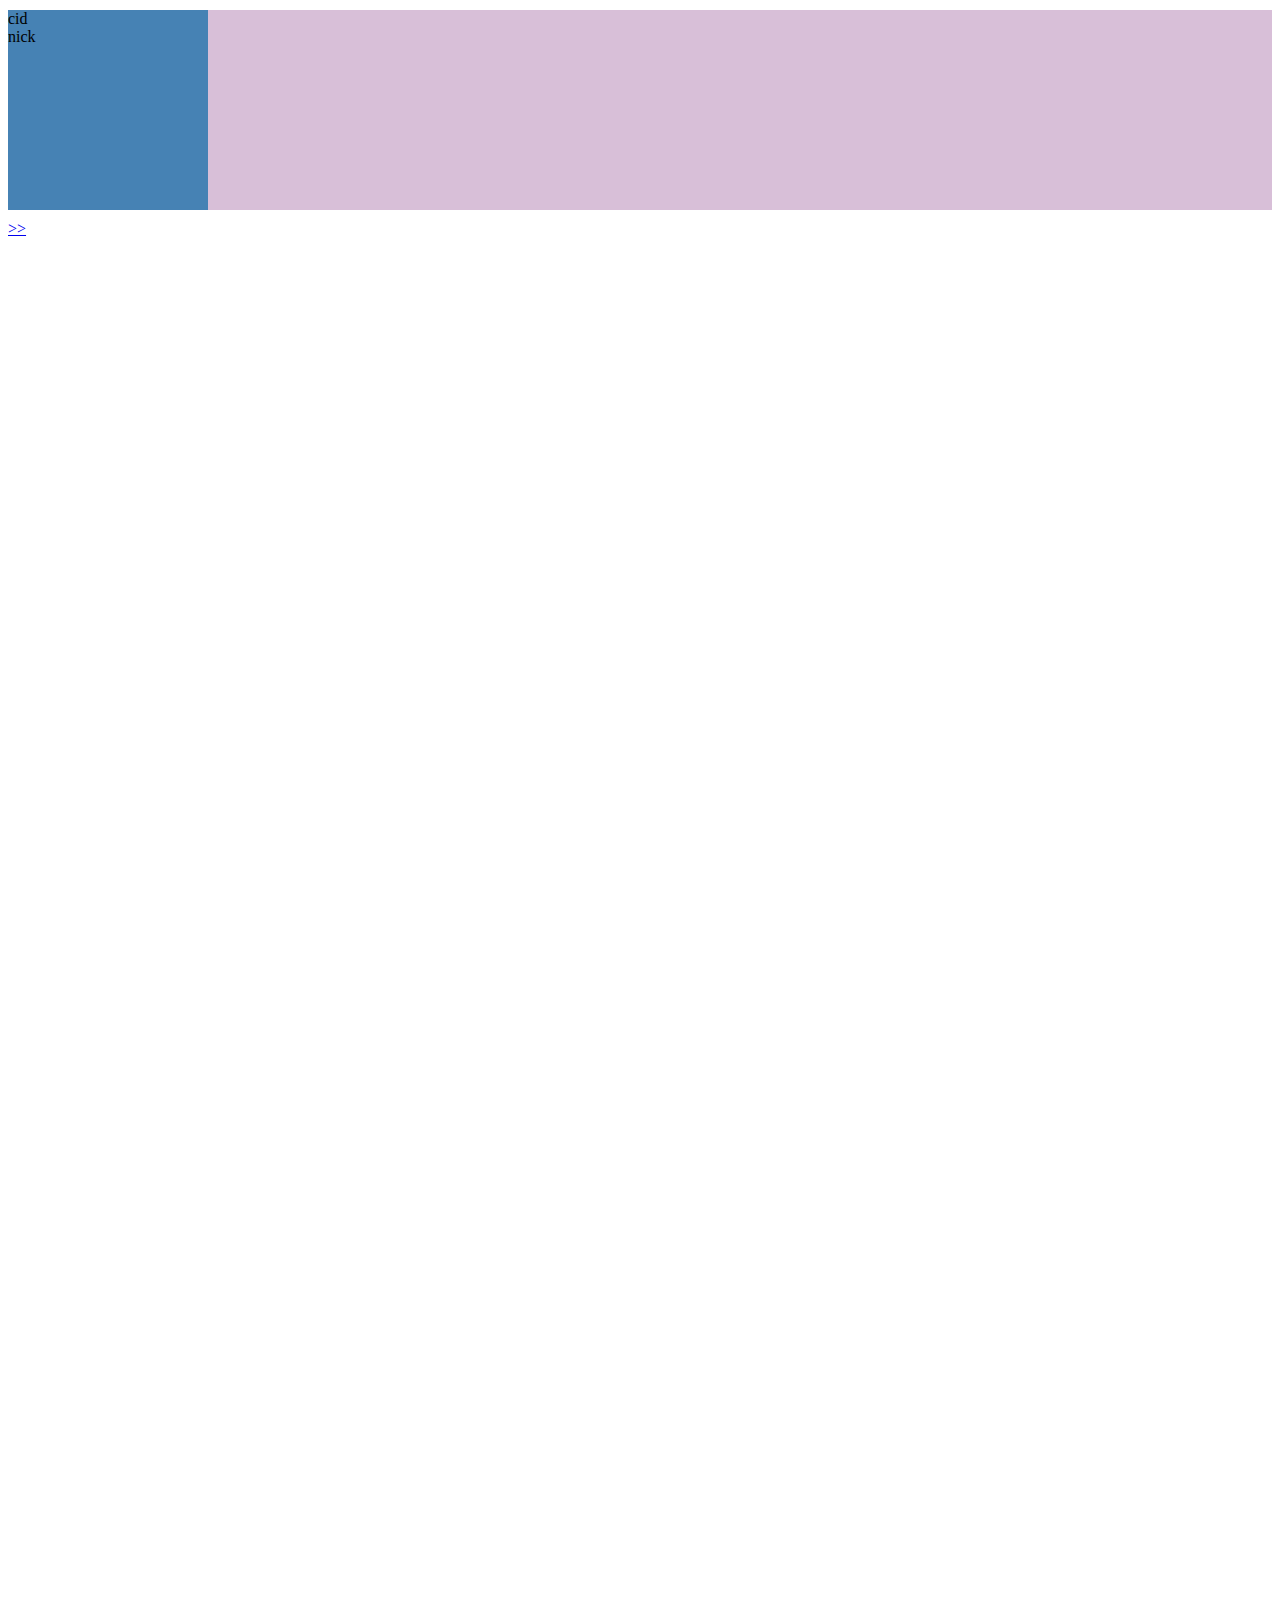
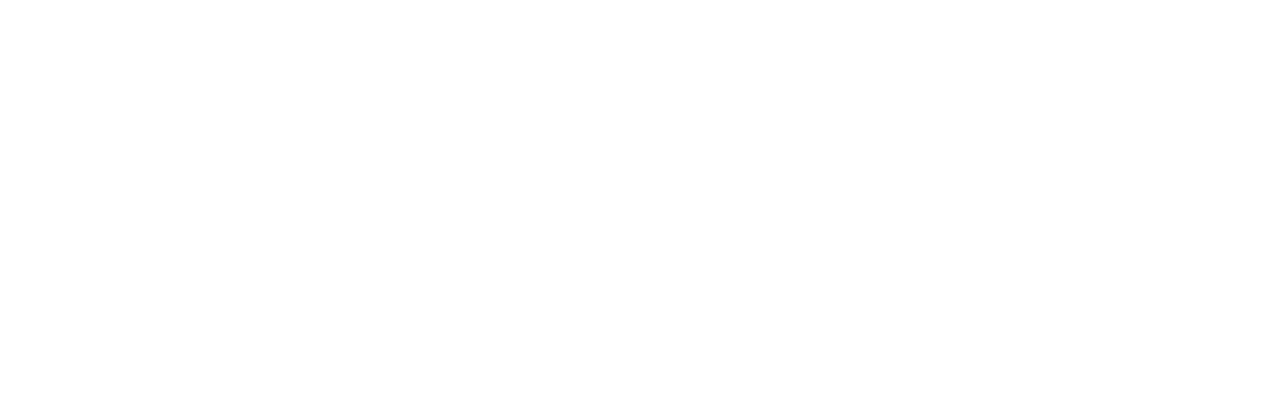
<file: simple-modal/infinite.html>
<!DOCTYPE html>
<html lang="en">
  <head>
    <meta charset="UTF-8" />
    <meta http-equiv="X-UA-Compatible" content="IE=edge" />
    <meta name="viewport" content="width=device-width, initial-scale=1.0" />
    <title>Document</title>
    <style>
      body {
        height: 2000px;
      }
      .infinite {
        background-color: thistle;
      }
      .list {
        background-color: steelblue;
        margin: 10px 0;
        height: 200px;
        width: 200px;
      }
    </style>
  </head>
  <body>
    <!-- 검색하는 form 아래쪽부터 붙여넣기 -->
    <div class="infinite">
      <!-- forEach 문 시작-->
      <div class="list">
        <div class="list__cid">cid</div>
        <div class="list__nickname">nick</div>
      </div>
      <!-- forEach 문 끝-->
    </div>
    <div class="pagination">
      <a href="다음페이지 주소" class="nextPage"> >> </a>
    </div>
    <script>
      // 스크롤
      function aboutScroll() {
        const pagination = document.querySelector(".pagination");
        const fullContent = document.querySelector(".infinite");
        // 스크린 크기
        const screenHeight = screen.height;
        // 바닥에 닿는걸 감지하는 변수
        let oneTime = false;
        document.addEventListener("scroll", onScroll, { passive: true });
        // 스크롤 이벤트 함수
        function onScroll() {
          // .infinite 높이
          const fullHeight = fullContent.clientHeight;
          // 스크롤 위치
          const scrollPostion = pageYOffset;
          if (fullHeight - screenHeight / 2 <= scrollPostion && !oneTime) {
            // 바닥에 닿으면 true로 변경해 nextScroll() 한번만 호출
            oneTime = true;
            // 다음 페이지를 불러오는 함수
            nextScroll();
          }
        }
      }
      aboutScroll();

      // 페이지네이션
      const nextPage = pagination.querySelector(".nextPage");
      // a.nextPage의 주소를 얻어와서 다음 스크롤로 로드
      const nextLink = nextPage.getAttribute("href");

      function nextScroll() {
        const xhr = new XMLHttpRequest();
        xhr.onreadystatechange = function () {
          if (xhr.readyState === xhr.DONE) {
            if (xhr.status === 200 || xhr.status === 201) {
              // 다음 페이지의 정보
              const data = xhr.response;
              // 다음 페이지에서 .list를 얻음 - 여기 이해안됨
              const addList = data.querySelector(".list");
              // .infinite에 list 추가
              fullContent.appendChild(addList);
              // nextScroll()을 다시 불러올수 있도록 false로 변경
              oneTime = false;
            } else {
              console.error(xhr.reponse);
            }
          }
        };
        xhr.open("GET", nextPage);
        xhr.send();
        xhr.responseType = "document";
      }
    </script>
  </body>
</html>
</file>
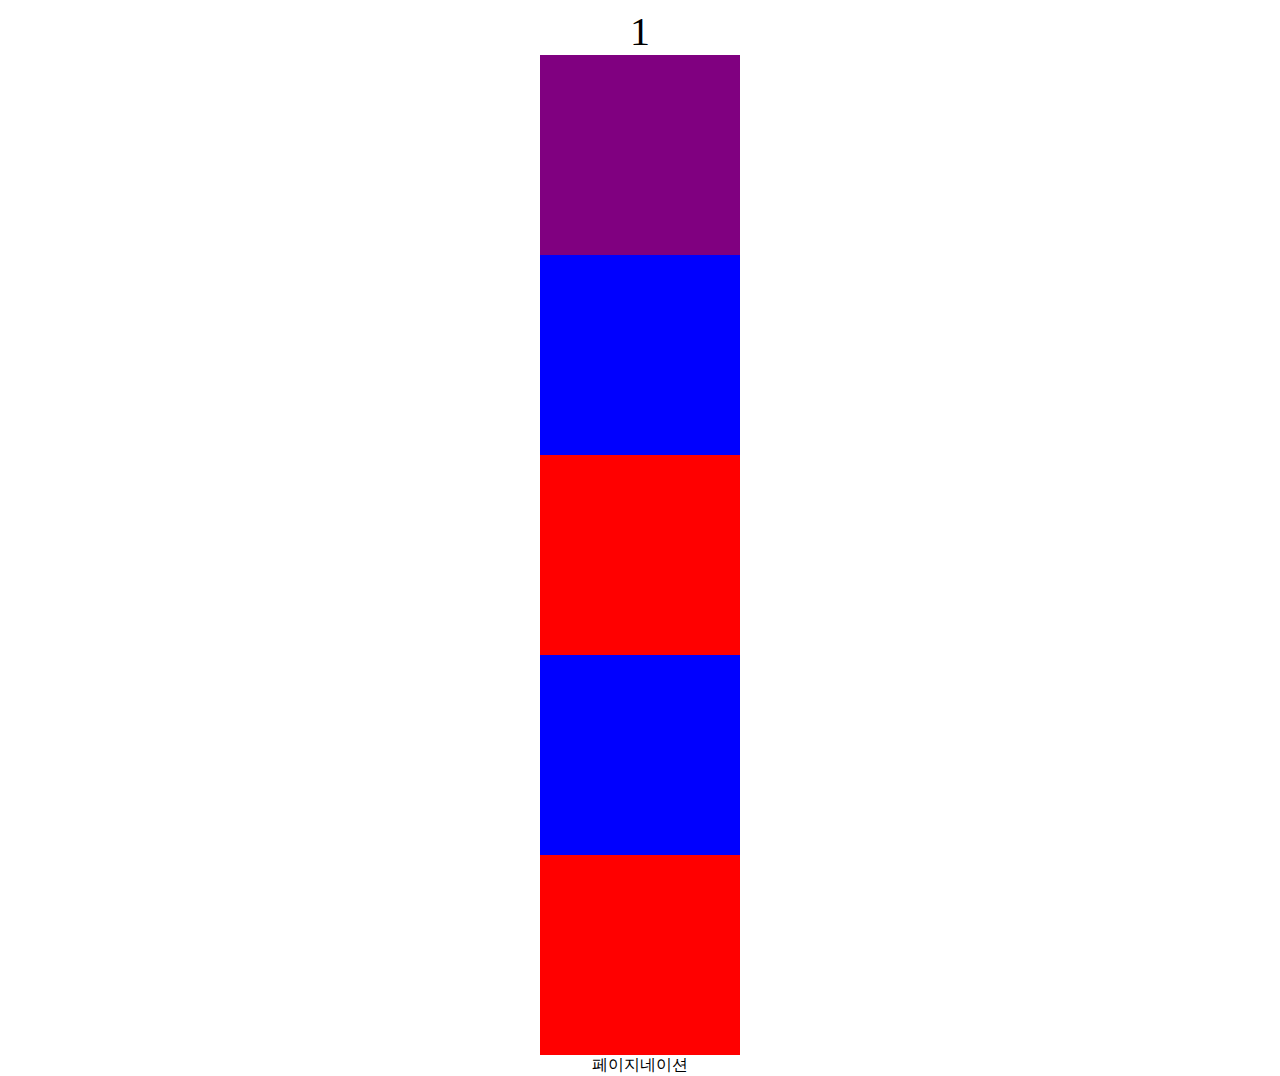
<file: simple-modal/infinite2.html>
<!DOCTYPE html>
<html lang="en">
  <head>
    <meta charset="UTF-8" />
    <meta http-equiv="X-UA-Compatible" content="IE=edge" />
    <meta name="viewport" content="width=device-width, initial-scale=1.0" />
    <title>Document</title>
    <style>
      body {
        height: 200px;
      }
      .box {
        background: blue;
        height: 200px;
        width: 200px;
        margin: 0 auto;
      }
      .box:nth-child(odd) {
        background: red;
      }
      .box:first-child {
        background: purple;
      }
      .pagination {
        text-align: center;
      }
      .infinite {
        counter-reset: section;
      }
      .list {
        text-align: center;
      }
      .list:before {
        counter-increment: section;
        content: counter(section);
        color: black;
        margin: 0 auto;
        font-size: 40px;
      }
    </style>
    <script>
      window.onload = function () {
        function YesScroll() {
          const pagination = document.querySelector(".paginaiton");
          const fullContent = document.querySelector(".infinite");
          const screenHeight = screen.height;
          let oneTime = false;
          document.addEventListener("scroll", OnScroll, { passive: true });
          function OnScroll() {
            const fullHeight = fullContent.clientHeight;
            const scrollPosition = pageYOffset;
            if (fullHeight - screenHeight / 2 <= scrollPosition && !oneTime) {
              oneTime = true;
              madeBox();
            }
          }
          function madeBox() {
            const list = document.createElement("div");
            const box = list.cloneNode("false");
            box.className = "box";

            for (var i = 0; i < 5; i++) {
              list.appendChild(box.cloneNode("true"));
            }
            list.className = "list";
            fullContent.appendChild(list);
            oneTime = false;
          }
        }
        YesScroll();
      };
    </script>
  </head>
  <body>
    <div class="infinite">
      <div class="list">
        <div class="box"></div>
        <div class="box"></div>
        <div class="box"></div>
        <div class="box"></div>
        <div class="box"></div>
      </div>
    </div>
    <div class="pagination">페이지네이션</div>
  </body>
</html>
</file>
